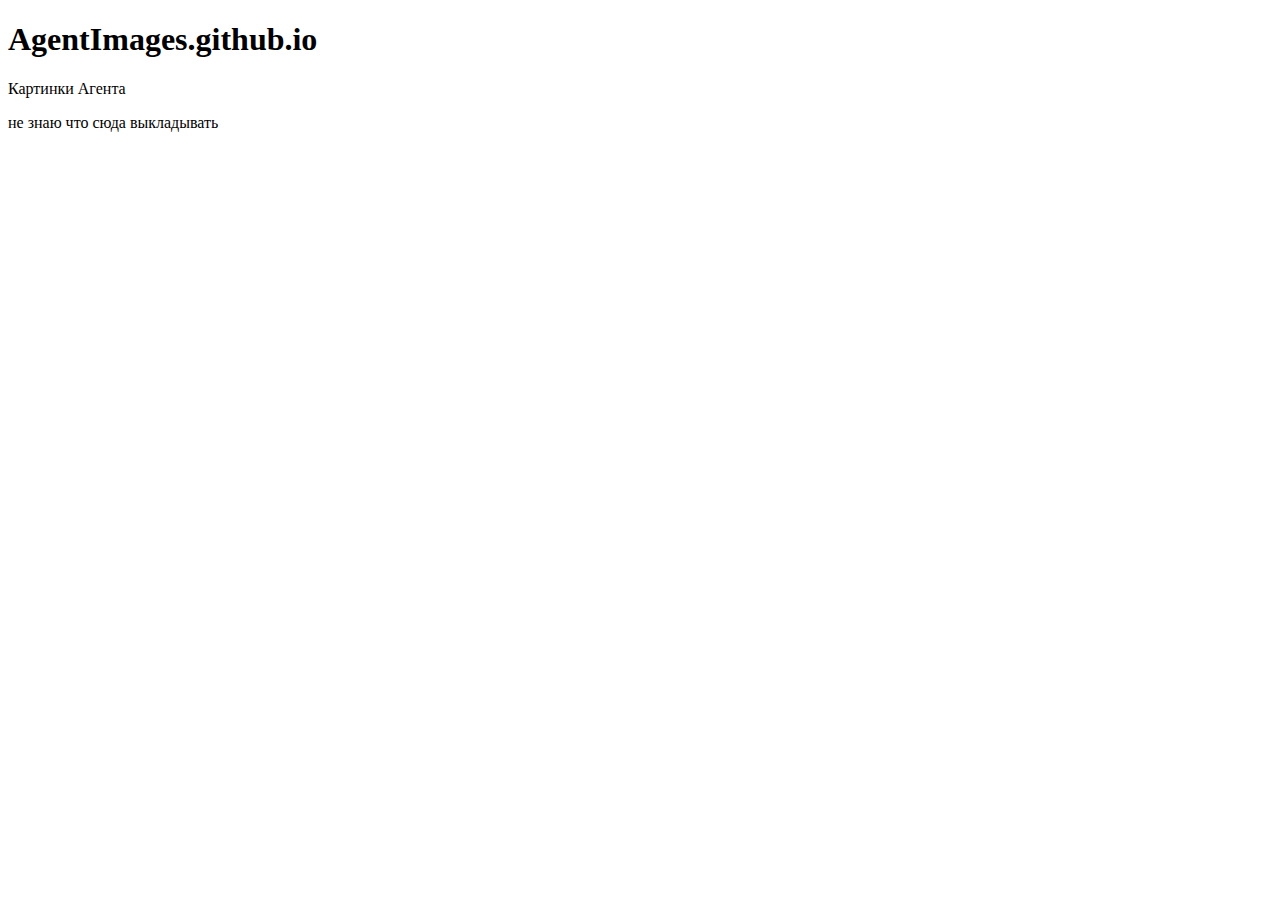
<file: index.html>
<!DOCTYPE html>
<html lang="ru">
<head>
    <meta charset="UTF-8">
    <meta name="viewport" content="width=device-width, initial-scale=1.0">
</head>

<body>
    <header>
        <h1>AgentImages.github.io</h1>
        <p>Картинки Агента</p>
        <p>не знаю что сюда выкладывать</p>
    </header>

</body>
</html>
</file>
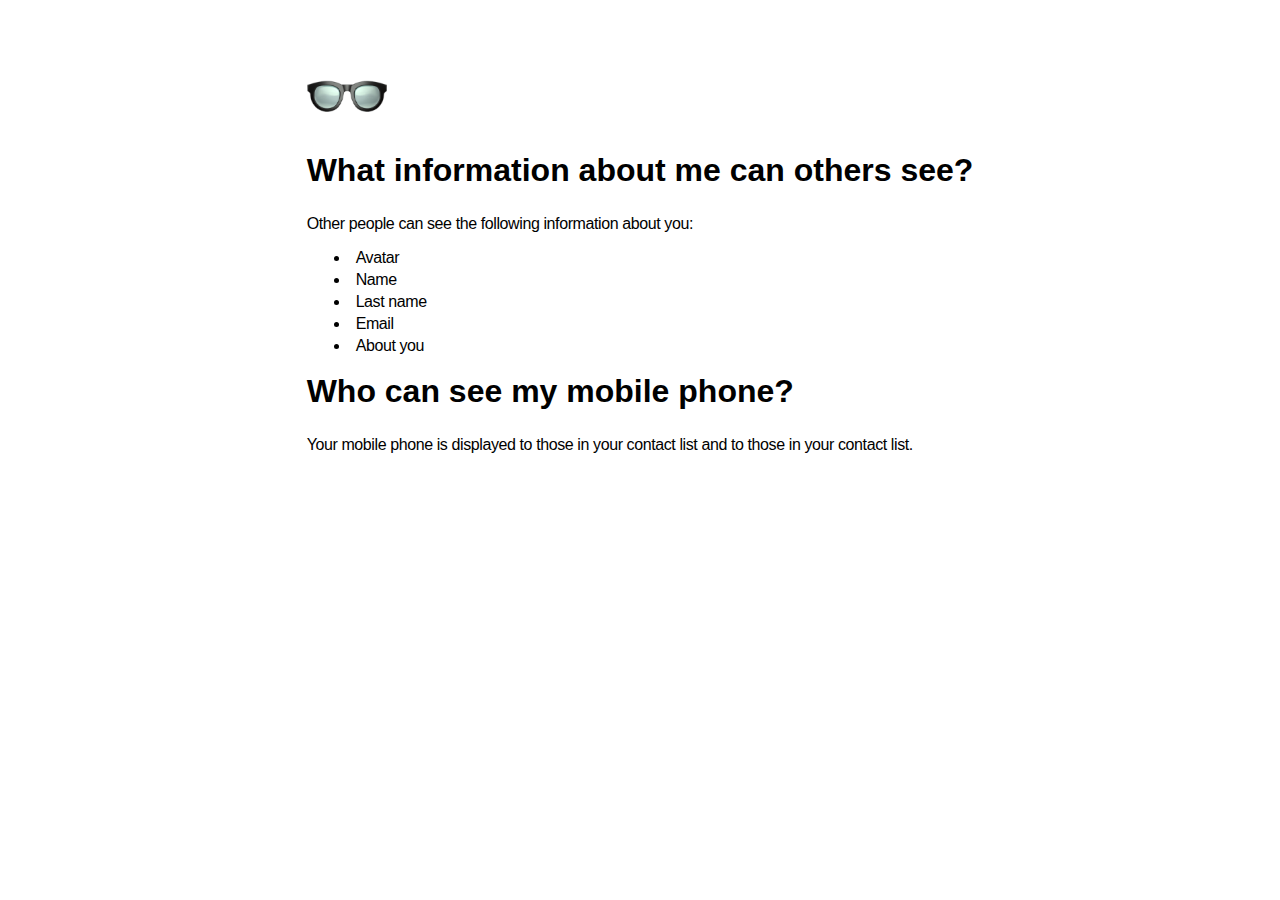
<file: help/visibility/en/index.html>
<!DOCTYPE html>
<html lang="ru">
<head>
    <meta charset="utf-8">
    <meta name="viewport" content="width=device-width, initial-scale=1.0, maximum-scale=1.0, user-scalable=no, minimal-ui">
    <title>Who can see my data</title>
    <link rel="icon" type="image/png" href="https://AgentImages.github.io/img/agent/favicon-16x16.png" sizes="16x16">
    <style>
        body {
            text-align: center;
            margin: 0;
            font-family: SF Pro Display, Roboto, Open Sans, Helvetica, Arial, sans-serif;
        }
        .icq-main-block {
            max-width: 750px;
            display: inline-block;
            text-align: left;
            padding: 56px 30px 32px 30px;
        }
        .icq-main-icon {
            background: url(../glasses@3x.png) no-repeat center;
            background-size: contain;
            width: 80px;
            height: 80px;
        }
        .icq-title {
            font-size: 32px;
            font-weight: bold;
            margin: 16px 0 24px;
        }
        .icq-content {
            font-size: 16px;
            line-height: 1.38;
            letter-spacing: -0.4px;
        }
        .icq-list {
            padding-left: 12px;
            margin: 0;
            list-style-position: inside;
        }
        .icq-list li {
            margin: 12px 0;
        }
        .icq-sub-list {
            list-style-type: disc;
            list-style-position: inside;
            padding-left: 27px;
            margin: 12px 0 4px;
        }
        @media screen and (max-width: 900px) {
            .icq-main-block {
                padding: 32px 15px;
            }
            .icq-main-icon {
                width: 48px;
                height: 48px;
            }
            .icq-title {
                margin: 8px 0 12px;
                font-size: 24px;
            }
        }
    </style>
</head>
<body>
    <div class="icq-main-block">
        <div class="icq-main-icon"></div>

        <div class="icq-title">What information about me can others see?</div>
        <div class="icq-content">
Other people can see the following information about you:
            <ul class="icq-sub-list">
                <li>Avatar</li>
                <li>Name</li>
                <li>Last name</li>
                <li>Email</li>
                <li>About you</li>
            </ul>
        </div>
        <div class="icq-title">Who can see my mobile phone?</div>
                <div class="icq-content">
        Your mobile phone is displayed to those in your contact list and to those in your contact list.
                </div>
    </div>
</body>
</html>
</file>
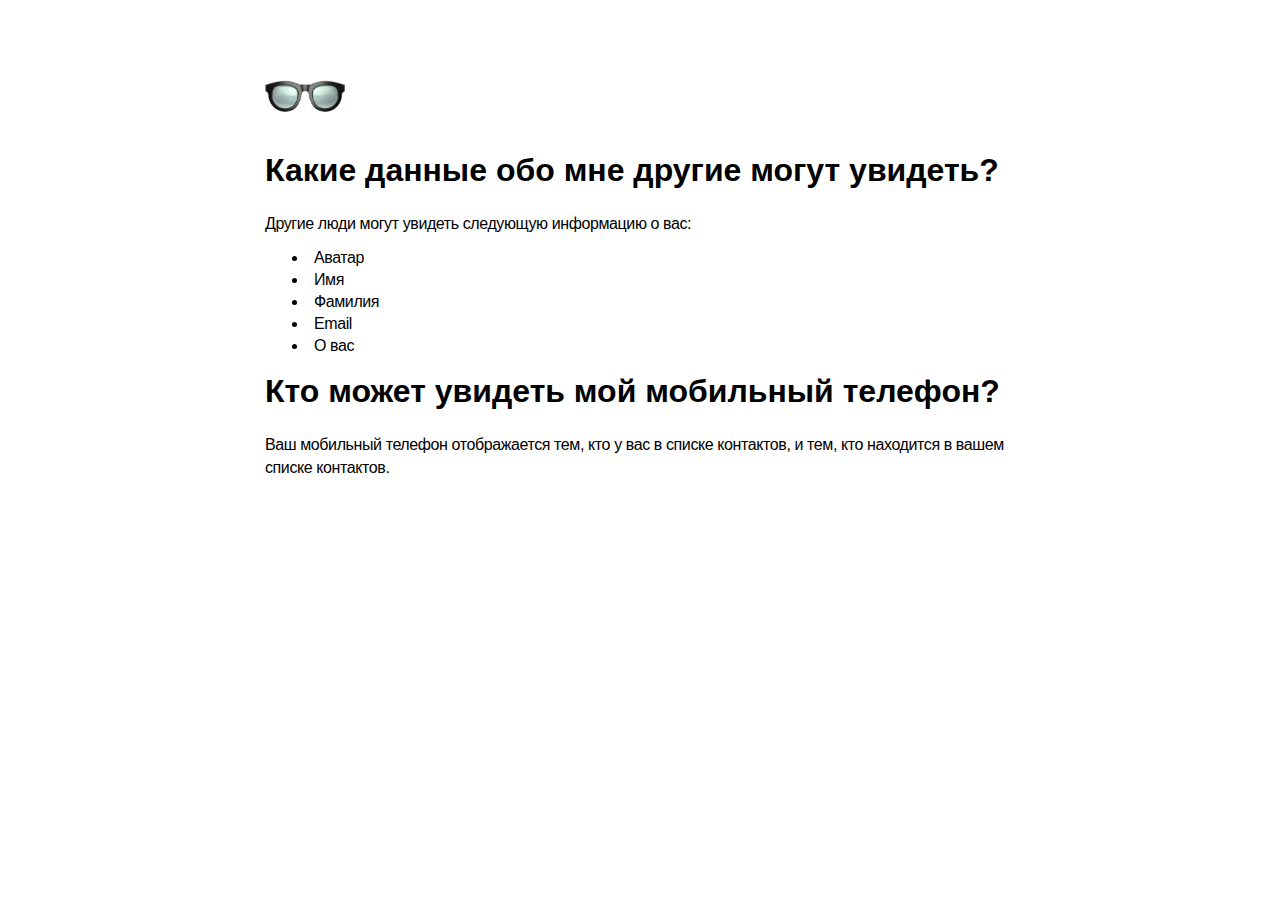
<file: help/visibility/ru/index.html>
<!DOCTYPE html>
<html lang="ru">
<head>
    <meta charset="utf-8">
    <meta name="viewport" content="width=device-width, initial-scale=1.0, maximum-scale=1.0, user-scalable=no, minimal-ui">
    <title>Кто может видеть мои данные</title>
    <link rel="icon" type="image/png" href="https://AgentImages.github.io/img/agent/favicon-16x16.png" sizes="16x16">
    <style>
        body {
            text-align: center;
            margin: 0;
            font-family: SF Pro Display, Roboto, Open Sans, Helvetica, Arial, sans-serif;
        }
        .icq-main-block {
            max-width: 750px;
            display: inline-block;
            text-align: left;
            padding: 56px 30px 32px 30px;
        }
        .icq-main-icon {
            background: url(../glasses@3x.png) no-repeat center;
            background-size: contain;
            width: 80px;
            height: 80px;
        }
        .icq-title {
            font-size: 32px;
            font-weight: bold;
            margin: 16px 0 24px;
        }
        .icq-content {
            font-size: 16px;
            line-height: 1.38;
            letter-spacing: -0.4px;
        }
        .icq-list {
            padding-left: 12px;
            margin: 0;
            list-style-position: inside;
        }
        .icq-list li {
            margin: 12px 0;
        }
        .icq-sub-list {
            list-style-type: disc;
            list-style-position: inside;
            padding-left: 27px;
            margin: 12px 0 4px;
        }
        @media screen and (max-width: 900px) {
            .icq-main-block {
                padding: 32px 15px;
            }
            .icq-main-icon {
                width: 48px;
                height: 48px;
            }
            .icq-title {
                margin: 8px 0 12px;
                font-size: 24px;
            }
        }
    </style>
</head>
<body>
    <div class="icq-main-block">
        <div class="icq-main-icon"></div>
        
        <div class="icq-title">Какие данные обо мне другие могут увидеть?</div>
        <div class="icq-content">
            Другие люди могут увидеть следующую информацию о вас:
            <ul class="icq-sub-list">
                <li>Аватар</li>
                <li>Имя</li>
                <li>Фамилия</li>
                <li>Email</li>
                <li>О вас</li>
            </ul>
        </div>
        
        <div class="icq-title">Кто может увидеть мой мобильный телефон?</div>
        <div class="icq-content">
            Ваш мобильный телефон отображается тем, кто у вас в списке контактов, и тем, кто находится в вашем списке контактов.
        </div>
    </div>
</body>
</html>
</file>
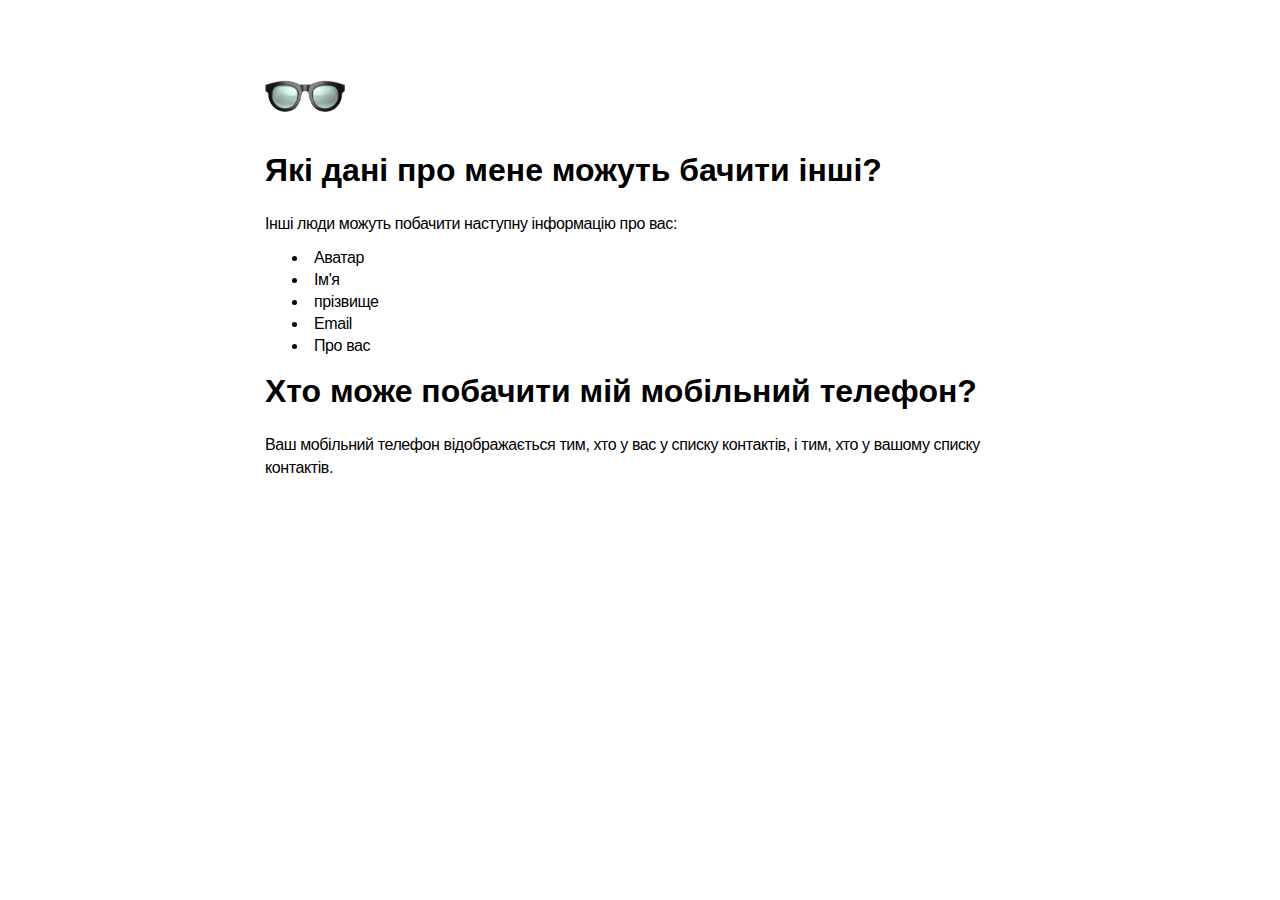
<file: help/visibility/ua/index.html>
<!DOCTYPE html>
<html lang="ru">
<head>
    <meta charset="utf-8">
    <meta name="viewport" content="width=device-width, initial-scale=1.0, maximum-scale=1.0, user-scalable=no, minimal-ui">
    <title>Хто може бачити мої дані</title>
    <link rel="icon" type="image/png" href="https://AgentImages.github.io/img/agent/favicon-16x16.png" sizes="16x16">
    <style>
        body {
            text-align: center;
            margin: 0;
            font-family: SF Pro Display, Roboto, Open Sans, Helvetica, Arial, sans-serif;
        }
        .icq-main-block {
            max-width: 750px;
            display: inline-block;
            text-align: left;
            padding: 56px 30px 32px 30px;
        }
        .icq-main-icon {
            background: url(../glasses@3x.png) no-repeat center;
            background-size: contain;
            width: 80px;
            height: 80px;
        }
        .icq-title {
            font-size: 32px;
            font-weight: bold;
            margin: 16px 0 24px;
        }
        .icq-content {
            font-size: 16px;
            line-height: 1.38;
            letter-spacing: -0.4px;
        }
        .icq-list {
            padding-left: 12px;
            margin: 0;
            list-style-position: inside;
        }
        .icq-list li {
            margin: 12px 0;
        }
        .icq-sub-list {
            list-style-type: disc;
            list-style-position: inside;
            padding-left: 27px;
            margin: 12px 0 4px;
        }
        @media screen and (max-width: 900px) {
            .icq-main-block {
                padding: 32px 15px;
            }
            .icq-main-icon {
                width: 48px;
                height: 48px;
            }
            .icq-title {
                margin: 8px 0 12px;
                font-size: 24px;
            }
        }
    </style>
</head>
<body>
    <div class="icq-main-block">
        <div class="icq-main-icon"></div>
        
        <div class="icq-title">Які дані про мене можуть бачити інші?</div>
        <div class="icq-content">
            Інші люди можуть побачити наступну інформацію про вас:
            <ul class="icq-sub-list">
                <li>Аватар</li>
                <li>Ім'я </li>
                <li>прізвище</li>
                <li>Email</li>
                <li>Про вас</li>
            </ul>
        </div>
        
        <div class= "icq-title" >Хто може побачити мій мобільний телефон?</div>
        <div class="icq-content">
            Ваш мобільний телефон відображається тим, хто у вас у списку контактів, і тим, хто у вашому списку контактів.
        </div>
    </div>
</body>
</html>
</file>
